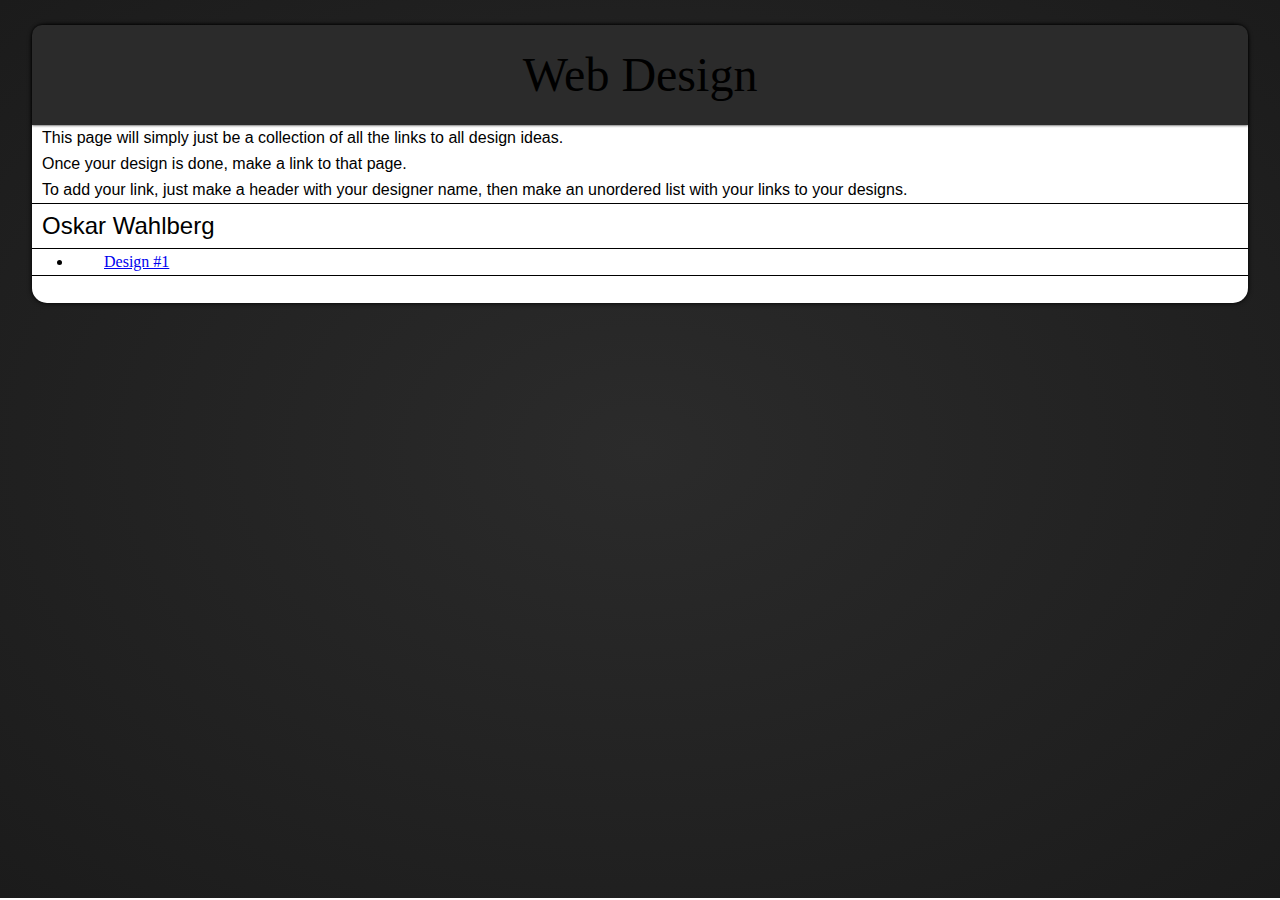
<file: index.html>
<!DOCTYPE html>
<html>
    <head>
        <!-- META TAGS START -->
            <meta charset="utf-8">
        <!-- META TAGS  END  -->
        
        <title>Web Design Home</title>
        
        <!-- Imported CSS START -->
            <!-- RESET CSS -->
            <link rel="stylesheet" href="assets/lib/css/reset-css/reset.min.css">
        <!-- Imported CSS  END  -->
        
        <!-- Written CSS START -->
            <link rel="stylesheet" href="assets/css/index.css">
        <!-- Written CSS  END  -->
    </head>
    
    <body>
        <div class="container">
            <header class="page-header">
                <h1>Web Design</h1>
            </header>
            
            <main class="main-content">
                <p>This page will simply just be a collection of all the links to all design ideas.</p>
                <p>Once your design is done, make a link to that page.</p>
                <p>To add your link, just make a header with your designer name, then make an unordered list with your links to your designs.</p>
                
                <section class="link-container">
                    <section class="author-container">
                        <h1 class="author-name">Oskar Wahlberg</h1>
                        <ul class="link-list">
                            <li class="link">
                                <a href="subpages/oskar-wahlberg/css-design-1.html">Design #1</a>
                            </li>
                        </ul>
                    </section>
                </section>
            </main>
        </div>
    </body>
</html>
</file>
<file: assets/css/index.css>
/*
 * CSS Stylesheet for the index page
 */

@charset "utf-8";

body {
    min-height: 97vh;
    
    background-image: radial-gradient(#2b2b2b, #1b1b1b);
    background-repeat: no-repeat;
}

.container {
    width: 95%;
    min-height: 100px;
    
    margin: 25px auto;
    
    border-radius: 15px;
    
    box-shadow: 0 0 5px black;
    
    background: #fff;
}



/* HEADER STYLING */

.page-header {
    width: 100%;
    min-height: 100px;
    
    border-top-left-radius: 10px;
    border-top-right-radius: 10px;
    
    box-shadow: 0 0 3px black;
    
    background: #2b2b2b;
}

.main-content {
    min-height: 75px;
    
    border-bottom-right-radius: 10px;
    border-bottom-left-radius: 10px;
}

.page-header h1 {
    text-align: center;
    line-height: 100px;
    font-size: 48px;
}

.main-content p {
    padding: 5px 10px;;
    font-family: arial;
}

.link-container {
    width: 100%;
    min-height: 100px;
}

.author-container {
    border-top: 1px solid black;
    border-bottom: 1px solid black;
}

.author-name {
    padding: 10px;
    font-family: arial;
    font-size: 24px;
}

.link-list {
    width: 100%;
    min-height: 10px;
    border-top: 1px solid black;
}

.link {
    margin: 5px 25px;
    list-style: inside;
}

.link a {
    width: 100%;
    height: 100%;
    padding: 5px 25px;
}

.link a:hover {
    color: aqua;
}
</file>
